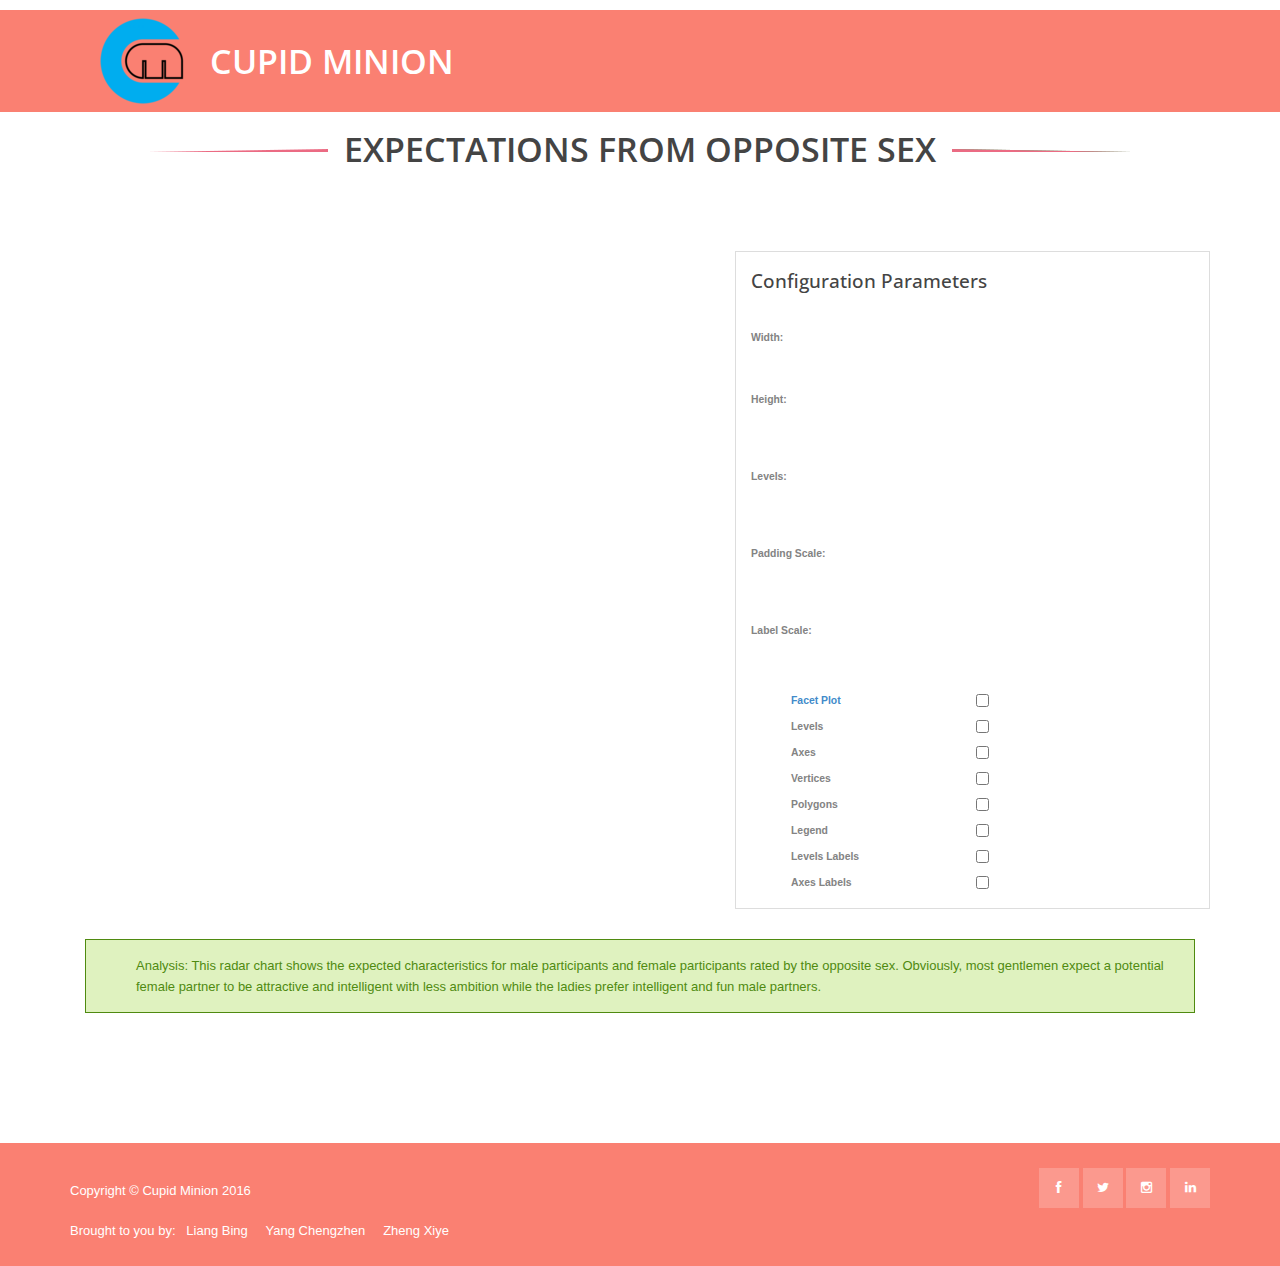
<file: web/radar/radar.html>
<!DOCTYPE html>
<html ng-app="RadarChart">

<head>
    <meta charset="utf-8">
    <title>Expectations from Opposite Sex</title>
    <link rel="stylesheet" href="https://cdnjs.cloudflare.com/ajax/libs/twitter-bootstrap/3.3.1/css/bootstrap.min.css" />
    <link rel="stylesheet" href="https://cdnjs.cloudflare.com/ajax/libs/font-awesome/4.2.0/css/font-awesome.min.css" />
    <link rel="stylesheet" href="https://fonts.googleapis.com/css?family=Open+Sans:400,600" />
    <link rel="stylesheet" href="css/radar-chart.css" />
    
    <link href="http://fonts.googleapis.com/css?family=Open+Sans:300italic,400italic,600italic,700italic,800italic,400,300,600,700,800" rel="stylesheet">
    <link rel="stylesheet" href="../css/bootstrap.min.css">
    <link rel="stylesheet" href="../css/normalize.min.css">
    <link rel="stylesheet" href="../css/font-awesome.min.css">
    <link rel="stylesheet" href="../css/animate.css">
    <link rel="stylesheet" href="../css/templatemo_misc.css">
    <link rel="stylesheet" href="../css/templatemo_style.css">

    <script src="../js/vendor/modernizr-2.6.2.min.js"></script>
</head>

<body ng-controller="MainCtrl as radar">
    <div id="home">
        <div class="site-header">
            <div class="container">
                <div class="row">
                    <div class="col-md-5 col-sm-6 col-xs-6">
                        <div id="templatemo_logo">
                            <h1><a href="../index.html">Cupid Minion</a></h1>
                        </div> <!-- /.logo -->
                    </div> <!-- /.col-md-4 -->
                </div>
            </div> <!-- /.container -->
        </div> <!-- /.site-header -->
    </div> <!-- /#front -->
    
    <div id="analysis" class="content-section">
        <div class="container">
            <div class="row">
                <div class="col-md-12 text-center">
                    <h1 class="section-title">Expectations from Opposite Sex</h1>
                </div> <!-- /.col-md-12 -->
            </div> <!-- /.row -->
            <div class="row">
                <!-- main content -->
                  <div class="main container">
                   <!--<h2>Visualization</h2>-->
                    <!-- visualization -->
                    <div class="visualization col-xs-7">
                      <!--<p>Select example:
                        <select ng-options="example for example in radar.examples" ng-model="radar.exampleSelected" ng-change="radar.selectExample(radar.exampleSelected)"></select>
                      </p>-->
                      <div class="visualization" style="margin-top:-35px;">
                        <radar csv="radar.csv" config="radar.config"></radar>
                      </div>
                    </div>

                    <!-- configuration -->
                    <div class="configuration col-xs-5">
                      <form>
                        <h3>Configuration Parameters</h3>
                        <div class="form-group">
                          <label>Width:</label>
                          <input type="number" class="form-control-inline" step="50" ng-model="radar.config.w" /><br/>
                          <label>Height:</label>
                          <input type="number" class="form-control-inline" step="50" ng-model="radar.config.h" />
                        </div>
                        <div class="form-group">
                          <label>Levels:</label>
                          <input type="number" class="form-control-inline" step="1" ng-model="radar.config.levels" />
                        </div>
                        <div class="form-group">
                          <label>Padding Scale:</label>
                          <input type="number" class="form-control-inline" step="0.1" ng-model="radar.config.facetPaddingScale" />
                        </div>
                        <div class="form-group">
                          <label>Label Scale:</label>
                          <input type="number" class="form-control-inline" step="0.1" ng-model="radar.config.labelScale" />
                        </div>
                        <div class="form-group">
                          <label class="checkbox"><input type="checkbox" ng-model="radar.config.facet" /><span class="text-primary">Facet Plot</span></label>
                          <label class="checkbox"><input type="checkbox" ng-model="radar.config.showLevels" />Levels</label>
                          <label class="checkbox"><input type="checkbox" ng-model="radar.config.showAxes" />Axes</label>
                          <label class="checkbox"><input type="checkbox" ng-model="radar.config.showVertices" />Vertices</label>
                          <label class="checkbox"><input type="checkbox" ng-model="radar.config.showPolygons" />Polygons</label>
                          <label class="checkbox"><input type="checkbox" ng-model="radar.config.showLegend" />Legend</label>
                          <label class="checkbox"><input type="checkbox" ng-model="radar.config.showLevelsLabels" />Levels Labels</label>
                          <label class="checkbox"><input type="checkbox" ng-model="radar.config.showAxesLabels" />Axes Labels</label>
                        </div>
                        <!--<p class="text-muted">(NOTE: Not all configuration options are shown, refer to <code>README.md</code> or <code>radarDraw.js</code> for more details)</p>-->
                      </form>
                    </div>
                      <div class="col-xs-12">
                            <style>
                                body{font-family: Arial, Helvetica, sans-serif; fontsize: 13px;}
                                .info, .success, .warning, .error{
                                    border: 1px solid;
                                    margin: 10px 0px;
                                    padding: 15px 10px 15px 50px;
                                    background-repeat: no-repeat;
                                }
                                .success{
                                    color: #4F8A10;
                                    background-color: #DFF2BF;
                                }
                            </style>
                          <div class="success">
                              Analysis: This radar chart shows the expected characteristics for male participants and female participants rated by the opposite sex. Obviously, most gentlemen expect a potential female partner to be attractive and intelligent with less ambition while the ladies prefer intelligent and fun male partners.
                          </div>
                      </div>
                  </div>
            </div> <!-- /.row -->
        </div> <!-- /.container -->
    </div> <!-- /#products -->
    
    <div class="site-footer">
        <div class="container">
            <div class="row">
                <div class="col-md-8 col-sm-6">
                    <span id="copyright">
                    	Copyright &copy; Cupid Minion 2016
                    </span>
                </div> <!-- /.col-md-6 -->
                <div class="col-md-4 col-sm-6">
                    <ul class="social">
                        <li><a href="https://www.facebook.com/" class="fa fa-facebook"></a></li>
                        <li><a href="https://twitter.com/?lang=en" class="fa fa-twitter"></a></li>
                        <li><a href="https://www.instagram.com/accounts/login/" class="fa fa-instagram"></a></li>
                        <li><a href="https://www.linkedin.com/" class="fa fa-linkedin"></a></li>
                    </ul>
                </div> <!-- /.col-md-6 -->
            </div> <!-- /.row -->
            
            <div class="row">
                <div class="col-md-8 col-sm-6">
                    <span id="copyright">
                    	Brought to you by: &nbsp; Liang Bing &nbsp; &nbsp; Yang Chengzhen &nbsp; &nbsp; Zheng Xiye
                    </span>
                </div> <!-- /.col-md-6 -->
            </div> <!-- /.row -->
        </div> <!-- /.container -->
    </div> <!-- /.site-footer -->

  <!-- scripts -->
  <script src="http://code.angularjs.org/1.3.5/angular.js"></script>
  <script src="http://d3js.org/d3.v3.min.js"></script>
  <script src="js/app.js"></script>
  <script src="js/radar.js"></script>
  <script src="js/radarDraw.js"></script>
  <script>
      // Hack to make this example display correctly in an iframe on bl.ocks.org
      d3.select(self.frameElement).style("height", "1000px");
  </script>
</body>
</html>
</file>
<file: web/radar/css/radar-chart.css>
body {
  font-family: "Open Sans", sans-serif;
  font-size: 12px;
  font-weight: 400;
  padding-top: 10px;
  padding-bottom: 100px;
}
html {
  overflow-y: scroll;
}
h1 {
  color: steelblue;
  font-weight: 800;
  font-size: 1.7em;
}
h2 {
  color: steelblue;
  font-size: 1.3em;
  padding-bottom: 10px;
}
h3 {
  color: gray;
  font-size: 1.2em;
  padding-bottom: 10px;
}
footer a,
footer a:hover, footer a:visited {
  color: #D2A000;
}
.text-small {
  font-size: 12px;
  font-style: italic;
}
footer {
  color: white;
  padding-top: 5px;
  border-top: 1px solid gray;
  font-size: 12px;
  position: fixed;
  left: 0;
  bottom: 0;
  height: 50px;
  width: 100%;
  background: black;
  text-align: center;
}
pre {
  height: 200px;
  font-size: 9px;
  overflow-y: scroll;
}
.form-control-inline {
  display: inline;
  width: 40px;
  margin-right: 5px;
}
.visualization {
}
.configuration {
  font-size: 0.8em;
  width: 250px;
  border: 1px solid #ddd;
  padding-left: 20px;
  margin-bottom: 20px;
}
.checkbox {
  margin-left: 20px;
}
/* Customizable classes used in D3 vis, uncomment to customize
.svg-vis {
  background-color: gray;
  opacity: 0.5;
}
.verticesTooltip {
  position: absolute;
  color: red;
  font-size: 12px;
  width: 100px;
  height: auto;
  padding: 5px;
  border: 2px solid gray;
  border-radius: 5px;
  pointer-events: none;
  opacity: 0;
  background: #f4f4f;
}
.level-lines {
  stroke: red;
  stroke-width: 1px;
}
.level-labels {
  fill: red;
  font-size: 12px;
}
.axis-lines {
  stroke: blue;
  stroke-width: 2px;
}
.axis-labels {
  fill: blue;
  font-size: 12px;
}
.polygon-vertices {
  fill-opacity: 0.6;
}
.polygon-areas {
  fill-opacity: 0.6;
}
.legend-tiles {
  fill-opacity: 0.3;
}
.legend-labels {
  font-size: 15px;
}
*/
</file>
<file: web/css/templatemo_misc.css>
/**
 * BxSlider v4.0 - Fully loaded, responsive content slider
 * http://bxslider.com
 *
 * Written by: Steven Wanderski, 2012
 * http://stevenwanderski.com
 * (while drinking Belgian ales and listening to jazz)
 *
 * CEO and founder of bxCreative, LTD
 * http://bxcreative.com
 */
/** RESET AND LAYOUT
===================================*/
.bx-wrapper {
  position: relative;
  margin: 0 auto;
  padding: 0;
  *zoom: 1;
}

.bx-wrapper img {
  width: 100%;
  max-width: 100%;
  display: block;
}
</file>
<file: web/css/templatemo_style.css>
/*

Sprint Template

http://www.templatemo.com/tm-401-sprint

*/

/* ==========================================================================
    HTML5 Boilerplate styles - h5bp.com (generated via initializr.com)
   ========================================================================== */
html,
button,
input,
select,
textarea {
  color: #222;
}

::-moz-selection {
  background: #b3d4fc;
  text-shadow: none;
}

::selection {
  background: #b3d4fc;
  text-shadow: none;
}

hr {
  display: block;
  height: 1px;
  border: 0;
  border-top: 1px solid #ccc;
  margin: 1em 0;
  padding: 0;
}

img {
  vertical-align: middle;
}

fieldset {
  border: 0;
  margin: 0;
  padding: 0;
}

textarea {
  resize: vertical;
}

.main-menu ul, .site-slider ul, ul.social {
  padding: 0;
  margin: 0;
  list-style: none;
}

.item-small, .item-large, .product-item .item-thumb {
  overflow: hidden;
}
.item-small img, .item-large img, .product-item .item-thumb img {
  width: 100%;
}

/* ==========================================================================
   Helper classes
   ========================================================================== */
.ir {
  background-color: transparent;
  border: 0;
  overflow: hidden;
  *text-indent: -9999px;
}

.ir:before {
  content: "";
  display: block;
  width: 0;
  height: 150%;
}

.hidden {
  display: none !important;
  visibility: hidden;
}

.invisible {
  visibility: hidden;
}

.clearfix:before,
.clearfix:after {
  content: " ";
  display: table;
}

.clearfix:after {
  clear: both;
}

.clearfix {
  *zoom: 1;
}

/* ==========================================================================
    Forms
   ========================================================================== */
form input[type="text"],
form input[type="email"],
form input[type="number"],
form input[type="password"] {
  background: #fff;
  border: 1px solid #fff;
  padding: 7px 10px;
  width: 60%;
}
form input[type="text"]:focus,
form input[type="email"]:focus,
form input[type="number"]:focus,
form input[type="password"]:focus {
  outline: none !important;
}
form .button {
  background: #fff;
  border: 1px solid #fff;
  padding: 7px 20px;
  text-transform: uppercase;
}
form .button:focus, form .button:active {
  outline: none !important;
}
form .button.yellow {
  background: #e7af2a;
  color: #fff;
  border: 1px solid #c89316;
}

/* ==========================================================================
   Print styles
   ========================================================================== */
@media print {
  * {
    background: transparent !important;
    color: #000 !important;
    /* Black prints faster: h5bp.com/s */
    box-shadow: none !important;
    text-shadow: none !important;
  }

  a,
  a:visited {
    text-decoration: underline;
  }

  a[href]:after {
    content: " (" attr(href) ")";
  }

  abbr[title]:after {
    content: " (" attr(title) ")";
  }

  /*
   * Don't show links for images, or javascript/internal links
   */
  .ir a:after,
  a[href^="javascript:"]:after,
  a[href^="#"]:after {
    content: "";
  }

  pre,
  blockquote {
    border: 1px solid #999;
    page-break-inside: avoid;
  }

  thead {
    display: table-header-group;
    /* h5bp.com/t */
  }

  tr,
  img {
    page-break-inside: avoid;
  }

  img {
    max-width: 100% !important;
  }

  @page {
    margin: 0.5cm;
  }
  p,
  h2,
  h3 {
    orphans: 3;
    widows: 3;
  }

  h2,
  h3 {
    page-break-after: avoid;
  }
}
/* ==========================================================================
    Structure & Defaults
   ========================================================================== */
html, body {
  font-size: 100%;
  width: 100%;
  height: 100%;
  -webkit-font-smoothing: antialiased;
  -moz-osx-font-smoothing: grayscale;
  vertical-align: baseline;
}

body {
  font: 13px/21px "Open Sans", Arial, sans-serif;
  color: #838383;
  background-color: white;
}

a {
  color: #26b864;
  text-decoration: none !important;
  -webkit-transition: all 200ms ease-in;
  -moz-transition: all 200ms ease-in;
  -ms-transition: all 200ms ease-in;
  -o-transition: all 200ms ease-in;
  transition: all 200ms ease-in;
}
a:hover {
  color: #f5a200;
}

h1, h2, h3, h4, h5, h6 {
  font-family: "Open Sans", Arial, sans-serif;
  color: #444444;
}

h1 {
  font-size: 2.6em;
}

h2 {
  font-size: 2.2em;
}

h3 {
  font-size: 1.8em;
}

h4 {
  font-size: 1.4em;
}

h5 {
  font-size: 1em;
}

h6 {
  font-size: .8em;
}

*, *:before, *:after {
  -moz-box-sizing: border-box;
  -webkit-box-sizing: border-box;
  box-sizing: border-box;
}

.section-title {
  border-top: 1px solid #e1e6e9;
  margin-top: 60px;
  padding-top: 60px;
  padding-bottom: 60px;
  text-transform: uppercase;
  font-weight: 600;
}
.section-title:before {
  content: '';
  width: 180px;
  height: 3px;
  background: url(../images/t-left.png) no-repeat center;
  margin-bottom: 10px;
  margin-right: 15px;
  display: inline-block;
}
.section-title:after {
  content: '';
  width: 180px;
  height: 3px;
  background: url(../images/t-right.png) no-repeat center;
  margin-bottom: 10px;
  margin-left: 15px;
  display: inline-block;
}

.bigger-text {
  font-size: 16px;
  line-height: 28px;
  font-weight: 500;
  margin-bottom: 50px;
}

/* ==========================================================================
    Header Site Styling
   ========================================================================== */
.site-header {
  position: fixed;
  min-height: 102px;
  height: 102px;
  width: 100%;
  z-index: 9999;
  background-color: #FA8072;
}

#templatemo_logo {
  background-color: #FA8072;
  background-image: url(../images/templatemo_logo.png);
  background-repeat: no-repeat;
  background-position: 30px center;
  height: 102px;
  display: block;
}
#templatemo_logo h1 {
  margin: 0;
  text-transform: uppercase;
  font-weight: 600;
  line-height: 102px;
  display: block;
}
#templatemo_logo h1 a {
  margin-left: 140px;
  color: white;
  display: block;
}

.main-menu {
  text-align: right;
  position: relative;
}
.main-menu ul {
  position: absolute;
  background-color: #FA8072;
  width: 100%;
}
.main-menu ul li {
  display: inline-block;
  width: 105px;
  text-align: center;
  line-height: 102px;
}
.main-menu ul li a {
  color: white;
  font-weight: 600;
  font-size: 18px;
  text-transform: uppercase;
  outline: 0;
  border: 0;
  display: block;
}
.main-menu ul li a.current {
  background: url(../images/active-state.png) no-repeat;
  background-position: center 65px;
}

.toggle-menu {
  display: none;
  margin: 40px 35px 0 0;
  font-size: 24px;
  color: white;
  text-align: right;
}

.responsive .main-menu {
  display: none;
}
.responsive .main-menu ul li {
  width: 100%;
}
.responsive .main-menu ul li a {
  line-height: 55px;
  padding: 10px 20px;
}
.responsive .main-menu ul li a.current {
  background-image: none;
  color: #26b864;
  border-bottom: 0;
}

/* ==========================================================================
    Slider Styling
   ========================================================================== */
.site-slider {
  padding-top: 102px;
}
.site-slider ul li {
  float: left;
  margin: 0;
}

.bx-wrapper img {
  opacity: 0.8;
  filter: alpha(opacity=80);
}

.bx-wrapper {
  background-color: #161616;
}

.bx-thumbnail-wrapper {
  background-color: #161616;
  text-align: center;
  margin-top: -1px;
  position: relative;
}

.caption-wrapper {
  position: relative;
}

.slider-caption {
  position: absolute;
  z-index: 988;
  bottom: 140px;
  background-color: white;
  display: inline-block;
  right: 0;
}
.slider-caption h2 {
  font-size: 30px;
  margin: 20px;
  font-weight: 600;
  text-transform: uppercase;
  display: inline-block;
}

#bx-pager a {
  margin: 20px 10px 0 20px;
  padding: 0 0 40px 0;
  display: inline-block;
  opacity: 0.4;
  filter: alpha(opacity=40);
  outline: 0;
  border: 0;
}
#bx-pager a img {
  outline: 0;
  border: 0;
}
#bx-pager a.active {
  opacity: 1;
  filter: alpha(opacity=100);
  background: url(../images/active-state.png) no-repeat;
  background-position: center 85px;
}

.bx-controls {
  position: relative;
}

.bx-controls-direction {
  position: absolute;
  text-align: right;
  bottom: 80px;
  right: -2px;
  z-index: 998;
}
.bx-controls-direction a {
  width: 40px;
  height: 40px;
  background-color: rgba(0, 0, 0, 0.9);
  display: block;
  float: left;
  margin-right: 2px;
  line-height: 40px;
  text-align: center;
  font-size: 20px;
  color: white;
}

/* ==========================================================================
    Services Styling
   ========================================================================== */
#services {
  padding-top: 160px;
  margin-top: -60px;
}

.service-item {
  padding-bottom: 40px;
  text-align: center;
  -webkit-backface-visibility: hidden;
  /* Chrome, Safari, Opera */
  backface-visibility: hidden;
}
.service-item h3 {
  font-size: 18px;
  font-weight: 600;
}
.service-item .service-icon {
  margin: 0 auto;
  background-repeat: no-repeat;
  background-position: center;
  width: 100px;
  height: 113px;
  display: block;
}
.service-item .service-icon.first {
  background-image: url(../images/service-first.PNG);
}
.service-item .service-icon.second {
  background-image: url(../images/service-second.PNG);
}
.service-item .service-icon.third {
  background-image: url(../images/service-third.PNG);
}
.service-item .service-icon.fourth {
  background-image: url(../images/service-fourth.PNG);
}
.service-item .service-icon.fifth {
  background-image: url(../images/service-fifth.PNG);
}
.service-item .service-icon.sixth {
  background-image: url(../images/service-sixth.PNG);
}
.service-item .service-icon.seventh {
  background-image: url(../images/service-seventh.PNG);
}
.service-item .service-icon.eighth {
  background-image: url(../images/service-eighth.PNG);
}

/* ==========================================================================
    Promotion Styling
   ========================================================================== */
.item-small {
  padding: 20px;
  background-color: #26b864;
  color: white;
  text-align: center;
}
.item-small h4 {
  color: white;
  line-height: 24px;
  margin: 20px 0 0 0;
}

.item-large .item-header {
  margin: 30px 0;
}
.item-large .item-header h2 {
  margin: 0;
}
.item-large .item-header span i {
  display: inline-block;
  font-size: 18px;
  color: #e7d323;
  margin-left: 3px;
}
.item-large .item-header span i:first-child {
  margin-left: 10px;
}

/* ==========================================================================
    Products Styling
   ========================================================================== */
.product-item {
  margin-bottom: 30px;
}
.product-item .item-thumb {
  -webkit-backface-visibility: hidden;
  /* Chrome, Safari, Opera */
  backface-visibility: hidden;
  position: relative;
  z-index: 95;
}
.product-item .item-thumb .note {
  position: absolute;
  right: 10px;
  top: 10px;
  background-color: white;
  color: #444444;
  text-transform: uppercase;
  font-size: 12px;
  font-weight: 700;
  z-index: 96;
}
.product-item .item-thumb .overlay {
  position: absolute;
  width: 100%;
  height: 100%;
  border: 3px solid #26b864;
  padding: 20px;
  z-index: 97;
  background-color: rgba(255, 255, 255, 0.9);
  -webkit-transition: all 200ms linear;
  -moz-transition: all 200ms linear;
  -ms-transition: all 200ms linear;
  -o-transition: all 200ms linear;
  transition: all 200ms linear;
  opacity: 0;
  filter: alpha(opacity=0);
}
.product-item .item-thumb .overlay .overlay-inner {
  width: 100%;
  height: 100%;
  text-align: center;
}
.product-item .item-thumb .overlay .overlay-inner a.view-detail {
  position: relative;
  margin-top: 45%;
  display: block;
  background: url(../images/active-state.png) no-repeat;
  background-position: center 20px;
  padding-bottom: 30px;
  color: #26b864;
  font-weight: 600;
  font-size: 16px;
  text-transform: uppercase;
}
.product-item .item-thumb:hover .overlay {
  opacity: 1;
  filter: alpha(opacity=100);
}
.product-item h3 {
  margin: 15px 0 12px 0;
  font-size: 18px;
  font-weight: 600;
}
.product-item span {
  font-size: 14px;
}
.product-item span em {
  font-weight: 700;
  font-style: normal;
}
.product-item span em.price {
  color: #26b864;
}
.product-item span em.text-muted {
  color: #a3a7aa;
  text-decoration: line-through;
  font-weight: 600;
}

/* ==========================================================================
    Contact Styling
   ========================================================================== */
#map {
  width: 100%;
  height: 380px;
  outline: 0;
  border: 0;
}

input, textarea {
  margin-bottom: 30px;
  background-color: #f6f7f8;
  padding: 14px;
  font-size: 14px;
  color: #838383;
  outline: 0;
  border: 0;
  border-bottom: 1px solid #b5c1c9;
  width: 100%;
}

.contact-form textarea {
  height: 130px;
}

input.button {
  display: inline-block;
  width: auto;
  background: url(../images/active-state.png) no-repeat;
  background-position: center bottom;
  color: #26b864;
  font-size: 16px;
  text-transform: uppercase;
  font-weight: 700;
  padding-bottom: 27px;
  border: 0;
}

.site-footer {
  margin-top: 120px;
  background-color: #FA8072;
  color: white;
  padding: 25px 0;
}
.site-footer a {
  color: white;
}
.site-footer span {
  margin-top: 12px;
  display: block;
}

ul.social {
  text-align: right;
}
ul.social li {
  display: inline-block;
}
ul.social li a {
  width: 40px;
  height: 40px;
  text-align: center;
  line-height: 40px;
  background-color: rgba(255, 255, 255, 0.2);
  display: inline-block;
}

/*------------------------------------------------------
	RESPONSIVE STYLES 
--------------------------------------------------------*/
@media (max-width: 991px) {
  .main-menu, .bx-thumbnail-wrapper {
    display: none;
  }

  .toggle-menu {
    display: block;
  }

  .site-header .container {
    padding: 0;
  }

  .slider-caption {
    bottom: 80px;
  }

  .bx-controls-direction {
    bottom: 30px;
  }

  .section-title:after {
    display: none;
  }
  .section-title:before {
    display: none;
  }

  .main-menu {
    display: none;
    border-top: 1px solid #2f2f2f;
    text-align: left;
  }
  .main-menu ul li {
    padding: 0;
    margin: 0;
    display: block;
    border-bottom: 1px solid #2f2f2f;
  }
  .main-menu ul li:last-child {
    border-bottom: 0;
  }
  .main-menu ul li a {
    padding: 20px;
    color: white;
    text-transform: uppercase;
    font-weight: 600;
    font-size: 18px;
    display: block;
  }
}
@media (max-width: 767px) {
  .section-title {
    font-size: 24px;
  }

  .contact-form {
    margin-top: 60px;
  }

  .item-large {
    margin: 40px 0;
  }

  .slider-caption {
    display: none;
  }

  #templatemo_logo h1 a {
    opacity: 0;
    filter: alpha(opacity=0);
  }
}
</file>
